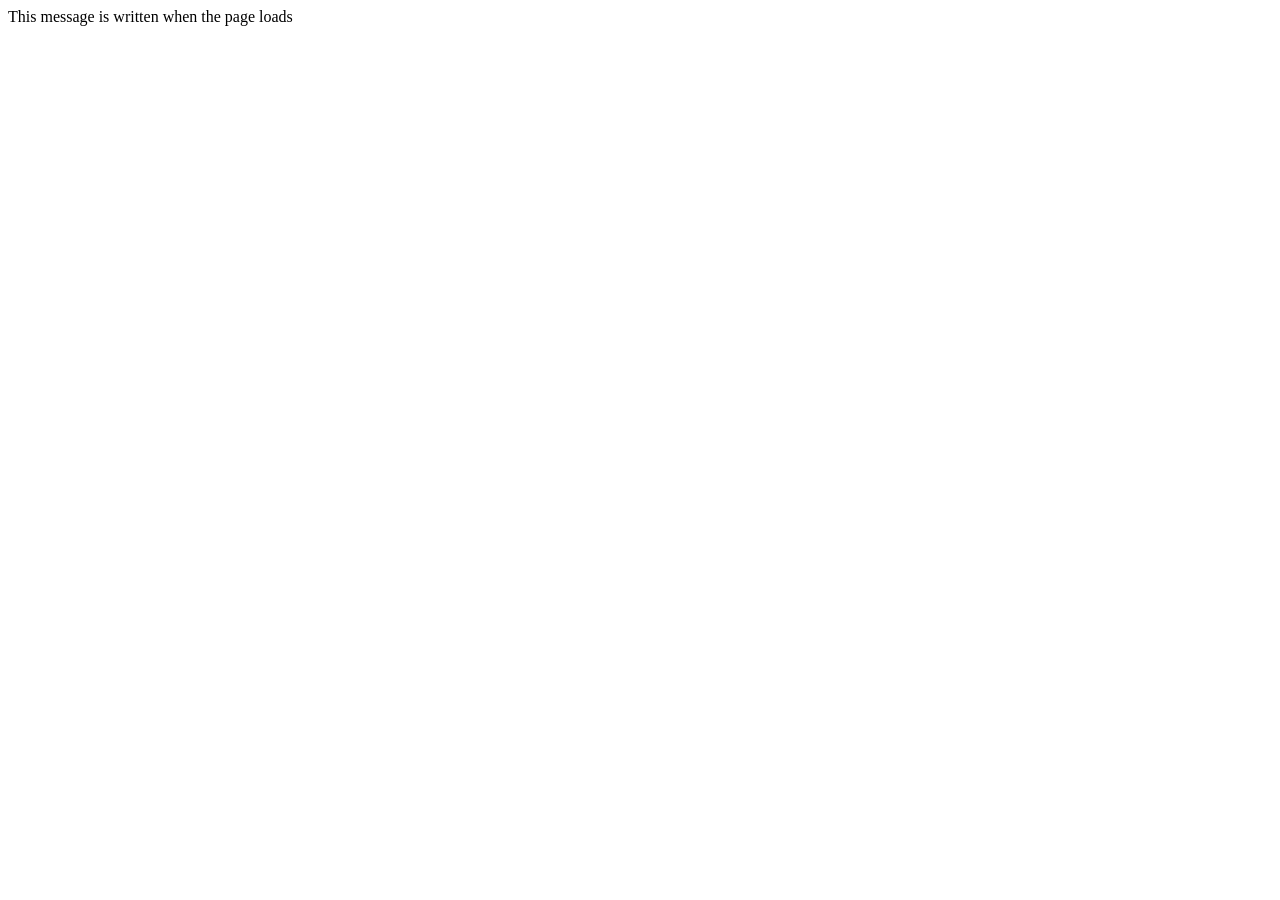
<file: contohJS/contohjs4.html>
<html>
<head>
    <title>JS pada bagian body</title>
</head>
<body> 
    <script type="text/javascript"> 
        document.write("This message is written when the page loads") 
    </script> 
</body> 
</html>
</file>
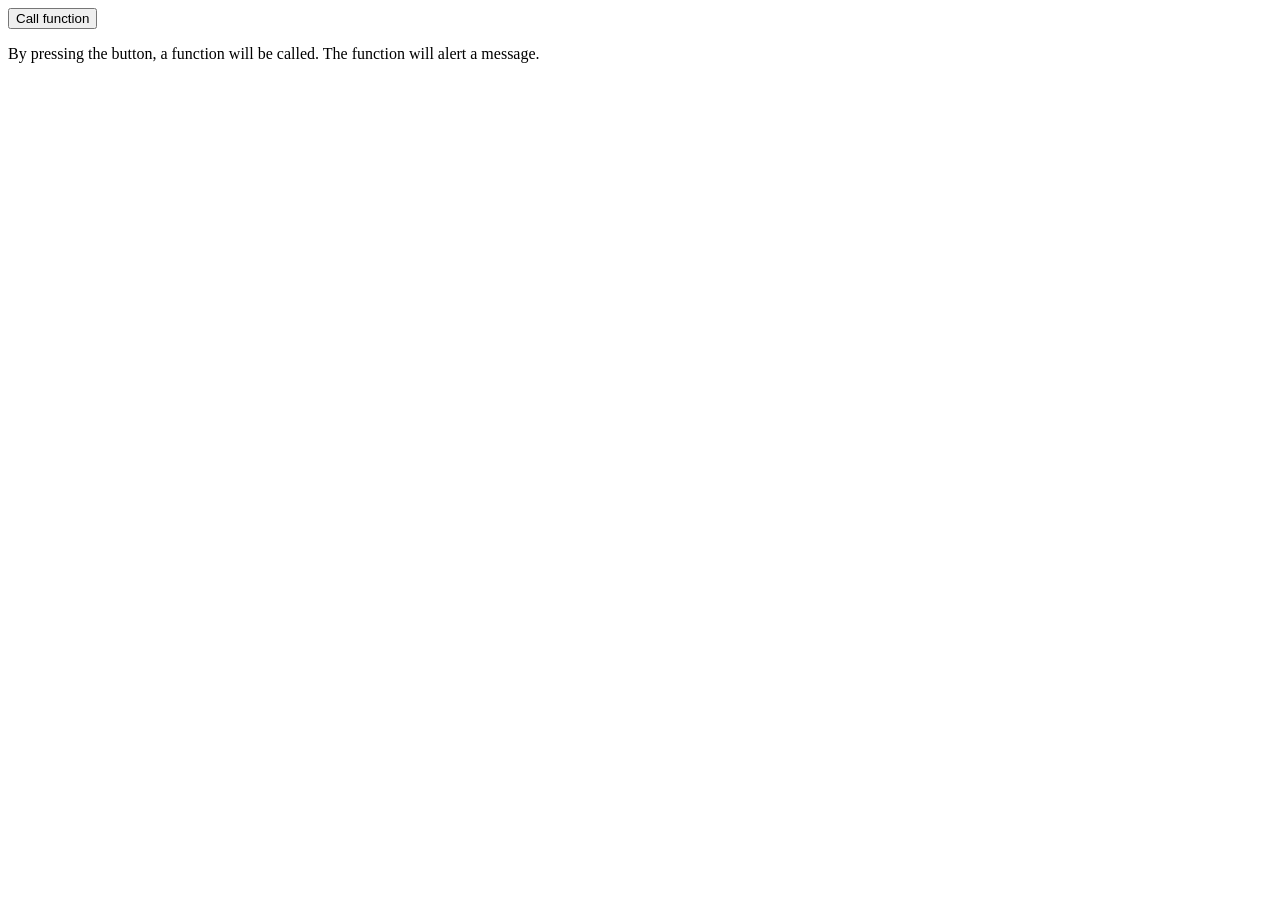
<file: contohJS/contohjs5.html>
<html> 
<head> 
    <script type="text/javascript"> 
        function myfunction( ) 
        { 
            alert("HELLO") 
        } 
    </script> 
</head> 
<body> 
    <form> 
        <input type="button" onclick="myfunction( )" value="Call function"> 
    </form> 
    <p>By pressing the button, a function will be called. The function will alert a message.</p> 
</body> 
</html>
</file>
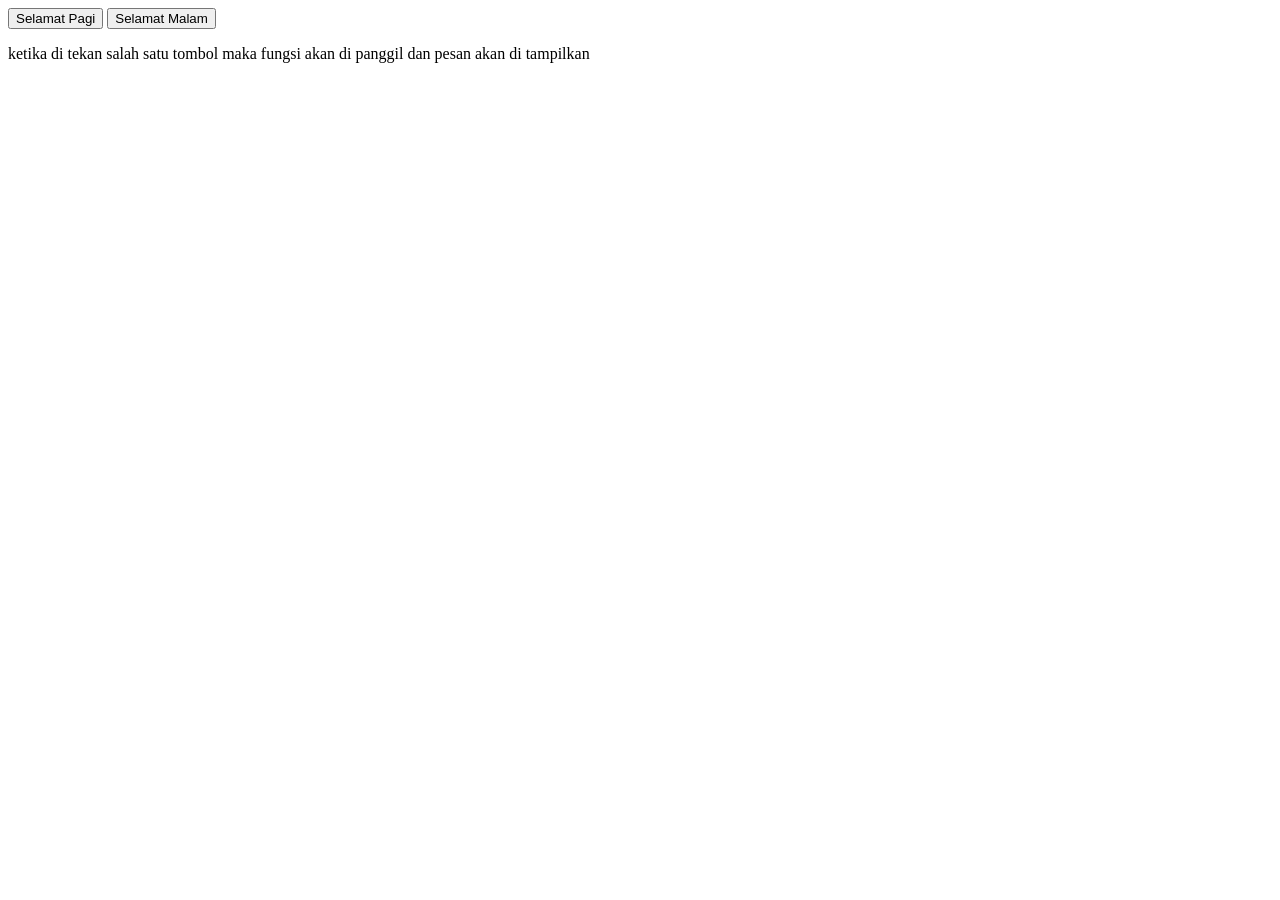
<file: contohJS/contohjs6.html>
<html> 
<head> 
    <script type="text/javascript"> 
        function myfunction(txt) 
        { 
            alert(txt) 
        } 
    </script> 
</head> 
<body> 
    <form>
        <input type="button" onclick="myfunction('Good Morning!')" value="Selamat Pagi">
        <input type="button" onclick="myfunction('Good Evening!')" value="Selamat Malam"> 
    </form> 
    <p> 
        ketika di tekan salah satu tombol maka 
        fungsi akan di panggil dan pesan akan di 
        tampilkan
    </p> 
</body> 
</html>
</file>
